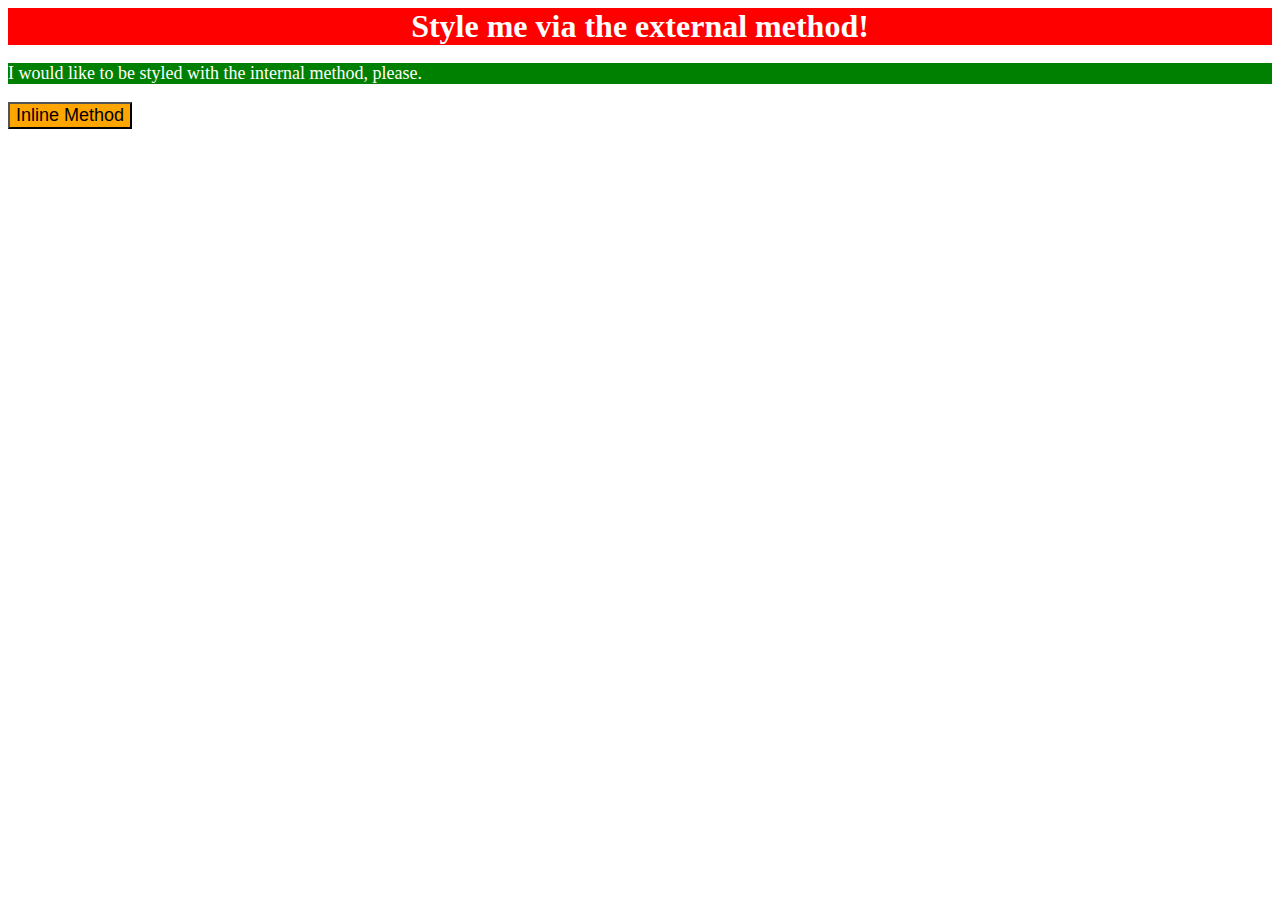
<file: foundations/intro-to-css/01-css-methods/index.html>
<!DOCTYPE html>
<html lang="en">
  <head>
    <meta charset="UTF-8">
    <meta http-equiv="X-UA-Compatible" content="IE=edge">
    <meta name="viewport" content="width=device-width, initial-scale=1.0">
    <title>Methods for Adding CSS</title>
		<style>
			p {
				background-color: #008000;
				color: #FFFF;
				font-size: 18px;
			}
		</style>
		<link rel="stylesheet" href="style.css">
  </head>
  <body>
    <div>Style me via the external method!</div>
    <p>I would like to be styled with the internal method, please.</p>
    <button style="background-color: #FFA500; font-size: 18px">Inline Method</button>
  </body>
</html>
</file>
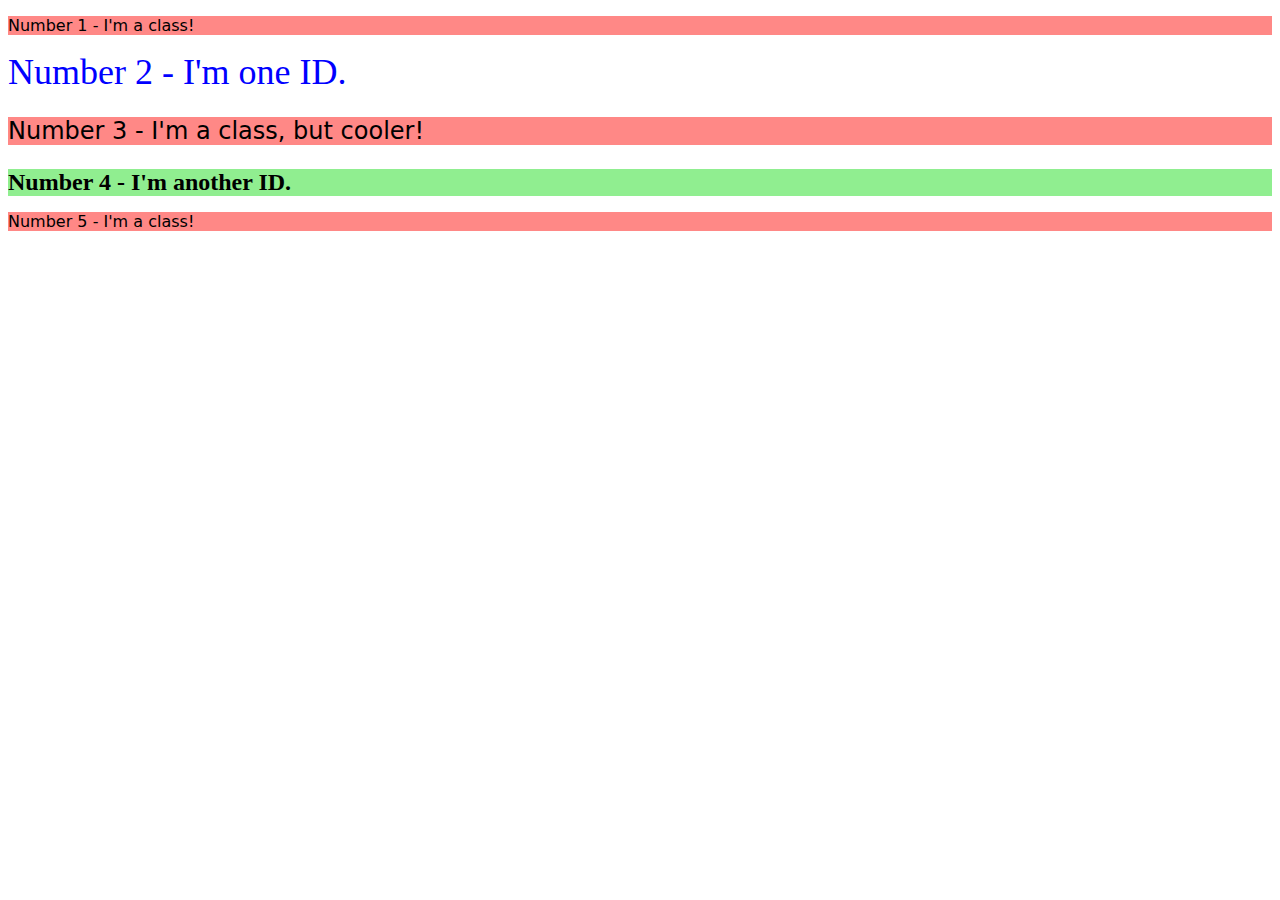
<file: foundations/intro-to-css/02-class-id-selectors/index.html>
<!DOCTYPE html>
<html lang="en">
  <head>
    <meta charset="UTF-8">
    <meta http-equiv="X-UA-Compatible" content="IE=edge">
    <meta name="viewport" content="width=device-width, initial-scale=1.0">
    <title>Class and ID Selectors</title>
    <link rel="stylesheet" href="style.css">
  </head>
  <body>
    <p class="odd">Number 1 - I'm a class!</p>
    <div id="num2">Number 2 - I'm one ID.</div>
    <p class="odd adjust-font-size">Number 3 - I'm a class, but cooler!</p>
    <div id="num4">Number 4 - I'm another ID.</div>
    <p class="odd">Number 5 - I'm a class!</p>
  </body>
</html>
</file>
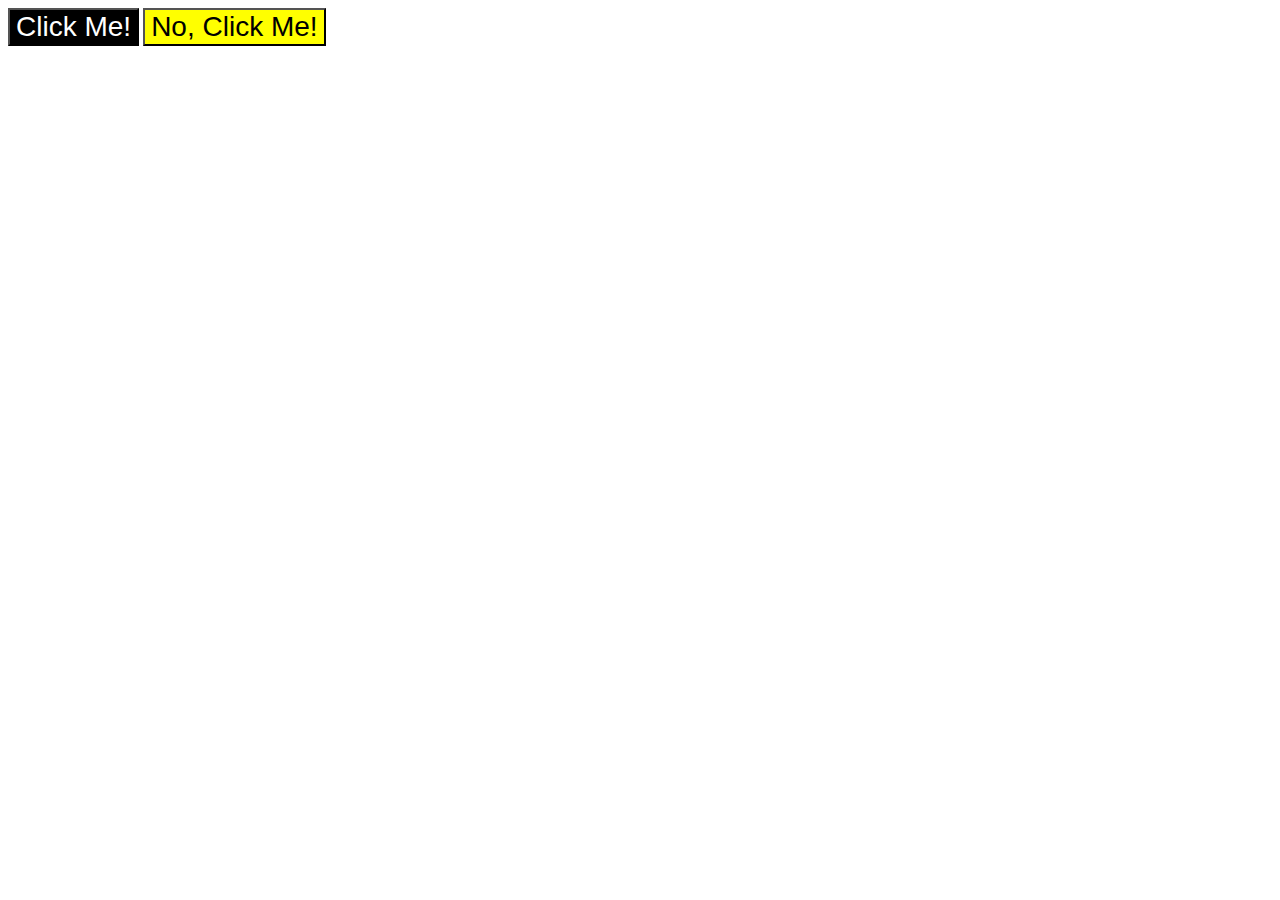
<file: foundations/intro-to-css/03-grouping-selectors/index.html>
<!DOCTYPE html>
<html lang="en">
  <head>
    <meta charset="UTF-8">
    <meta http-equiv="X-UA-Compatible" content="IE=edge">
    <meta name="viewport" content="width=device-width, initial-scale=1.0">
    <title>Grouping Selectors</title>
    <link rel="stylesheet" href="style.css">
  </head>
  <body>
		<button class="first-button">Click Me!</button>
    <button class="second-button">No, Click Me!</button>
  </body>
</html>
</file>
<file: foundations/intro-to-css/01-css-methods/style.css>
div {
	background-color: red;
	color: #FFFF;
	font-size: 32px;
	text-align: center;
	font-weight: bold;
}
</file>
<file: foundations/intro-to-css/02-class-id-selectors/style.css>
/* Add CSS Styling */

.odd {
	background-color: #FF8886;
	font-family: Verdana, "DejaVu Sans", sans-serif;
}

#num2 {
	color: #0000FF;
	font-size: 36px;
}

.adjust-font-size {
	font-size: 24px;
}

#num4 {
	background-color: #90EE90;
	font-size: 24px;
	font-weight: bold;
}
</file>
<file: foundations/intro-to-css/03-grouping-selectors/style.css>
/* Add CSS Styling */
.first-button {
	color: #FFFF;
	background-color: #000000;
}

.second-button {
	background-color: #FFFF00;	
}

.first-button,
.second-button {
	font-size: 28px;
	font-family: Helvetica, 'Times New Roman', sans-serif; 
}
</file>
